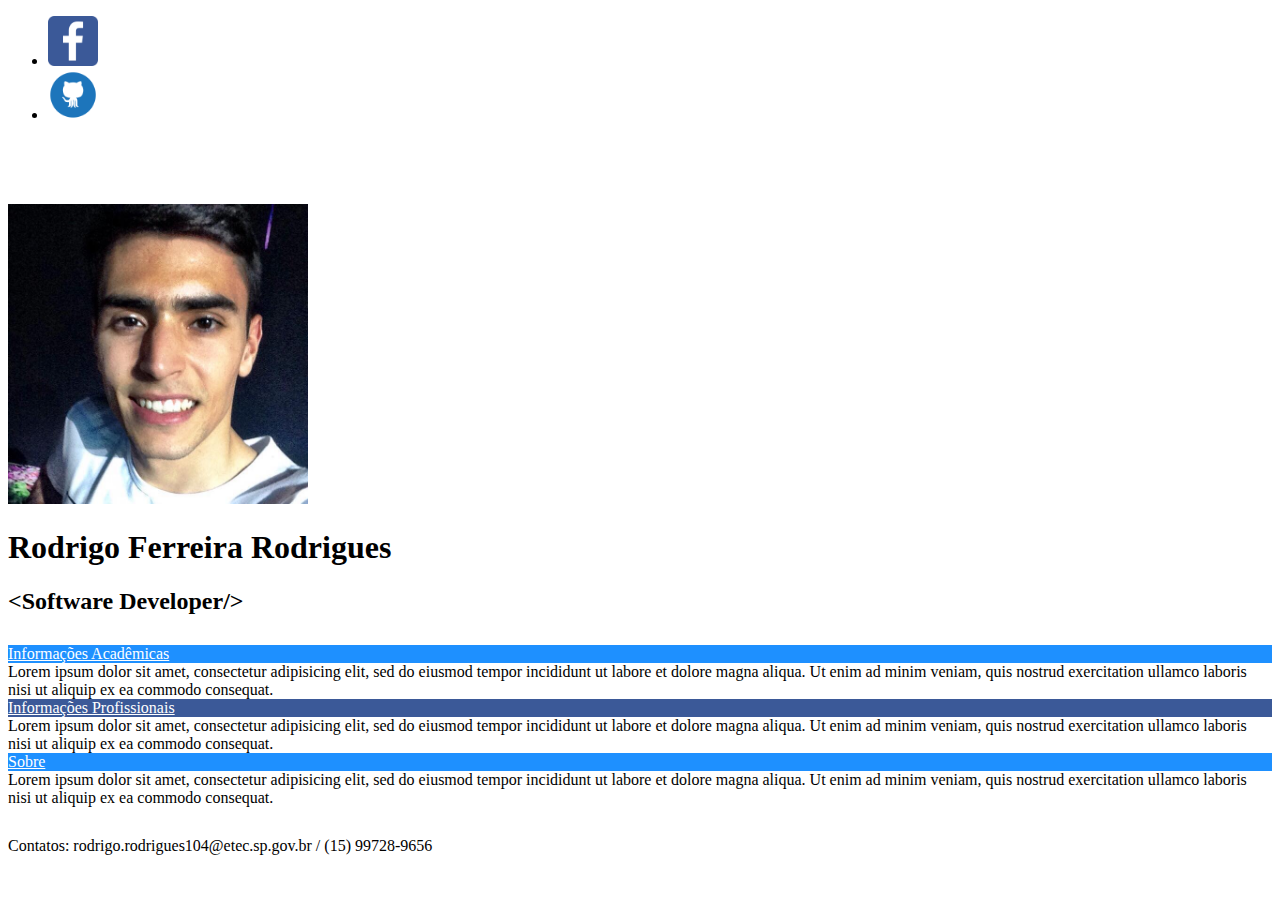
<file: index.html>
<!DOCTYPE HTML>
<html lang="pt-br">
	<head>
		<meta charset="utf-8" content="text/html" />
		<meta name="viewport" 
			  content="width=device-width, initial-scale=1, shrink-to-fit=no" />
		<link rel="stylesheet" 
			  href="https://maxcdn.bootstrapcdn.com/bootstrap/4.0.0-beta.2/css/bootstrap.min.css" 
			  integrity="sha384-PsH8R72JQ3SOdhVi3uxftmaW6Vc51MKb0q5P2rRUpPvrszuE4W1povHYgTpBfshb" 
			  crossorigin="anonymous">
		<title>Rodrigo Ferreira</title>
		<link rel="stylesheet" type="text/css" href="./css/style.css">	
	</head>
	
	<body>
		<!-- jQuery first, then Popper.js, then Bootstrap JS -->
		<script src="https://code.jquery.com/jquery-3.2.1.slim.min.js" 
				integrity="sha384-KJ3o2DKtIkvYIK3UENzmM7KCkRr/rE9/Qpg6aAZGJwFDMVNA/GpGFF93hXpG5KkN" 
				crossorigin="anonymous"></script>
		<script src="https://cdnjs.cloudflare.com/ajax/libs/popper.js/1.12.3/umd/popper.min.js" 
				integrity="sha384-vFJXuSJphROIrBnz7yo7oB41mKfc8JzQZiCq4NCceLEaO4IHwicKwpJf9c9IpFgh" 
				crossorigin="anonymous"></script>
		<script src="https://maxcdn.bootstrapcdn.com/bootstrap/4.0.0-beta.2/js/bootstrap.min.js" 
				integrity="sha384-alpBpkh1PFOepccYVYDB4do5UnbKysX5WZXm3XxPqe5iKTfUKjNkCk9SaVuEZflJ" 
				crossorigin="anonymous"></script>
		
		<nav class="navbar navbar-expand-lg fixed-top">
			<ul class="navbar-nav">
				<li class="nav-item">
					<a href="https://www.facebook.com/rodrigo.ferreira.58">
						<img src="./images/icon-facebook.png" width="50" height="50">
					</a>
				</li>
				<li class="navitem">
					<a href="https://www.github.com/rdrgferreira">
						<img src="./images/icon-github.png" width="50" height="50">
					</a>
				</li>
			</ul>
		</nav>

		<div class="container-fluid" style="margin-top:80px">
			<p class="text-center">
				<img src="./images/profile.jpg" class="img-fluid rounded-circle" width="300" height="300" alt="Profile Photo">
			</p>
				<h1 class="text-center">Rodrigo Ferreira Rodrigues</h1>
			<h2 class="text-center">&ltSoftware Developer/&gt</h2>			
		</div>

		<div class="container">
			<div id="accordion">
				<div class="card">
					<div class="card-header text-center" style="background-color: dodgerBlue">
					<a class="card-link" data-toggle="collapse" data-parent="#accordion" href="#collapseOne">
						Informações Acadêmicas
					</a>
					</div>
					<div id="collapseOne" class="collapse">
					<div class="card-block">
						Lorem ipsum dolor sit amet, consectetur adipisicing elit, sed do eiusmod tempor incididunt ut labore et dolore magna aliqua. Ut enim ad minim veniam, quis nostrud exercitation ullamco laboris nisi ut aliquip ex ea commodo consequat.
					</div>
					</div>
				</div>
				<div class="card">
					<div class="card-header text-center" style="background-color: #3b5998">
					<a class="collapsed card-link" data-toggle="collapse" data-parent="#accordion" href="#collapseTwo">
					Informações Profissionais
					</a>
					</div>
					<div id="collapseTwo" class="collapse">
					<div class="card-block">
						Lorem ipsum dolor sit amet, consectetur adipisicing elit, sed do eiusmod tempor incididunt ut labore et dolore magna aliqua. Ut enim ad minim veniam, quis nostrud exercitation ullamco laboris nisi ut aliquip ex ea commodo consequat.
					</div>
					</div>
				</div>
				<div class="card">
					<div class="card-header text-center" style="background-color: dodgerBlue">
					<a class="collapsed card-link" data-toggle="collapse" data-parent="#accordion" href="#collapseThree">
						Sobre
					</a>
					</div>
					<div id="collapseThree" class="collapse">
					<div class="card-block">
						Lorem ipsum dolor sit amet, consectetur adipisicing elit, sed do eiusmod tempor incididunt ut labore et dolore magna aliqua. Ut enim ad minim veniam, quis nostrud exercitation ullamco laboris nisi ut aliquip ex ea commodo consequat.
					</div>
					</div>
				</div>
				</div>
		</div>

		<div class="container" id="rodape">
			<p class="text-center">Contatos: rodrigo.rodrigues104@etec.sp.gov.br / (15) 99728-9656</p>
		</div>
	</body>
</html>
</file>
<file: css/style.css>
.nav-item {
    margin-right: 15px;
}

.container, container-fluid, card {
    margin-top: 30px;
}

#rodape {
    margin-top: 30px;
    width: 100%;
    bottom: 0;
    position: relative;
}

a {
    color: white;
}

a:hover {
    color: white; 
}
</file>
